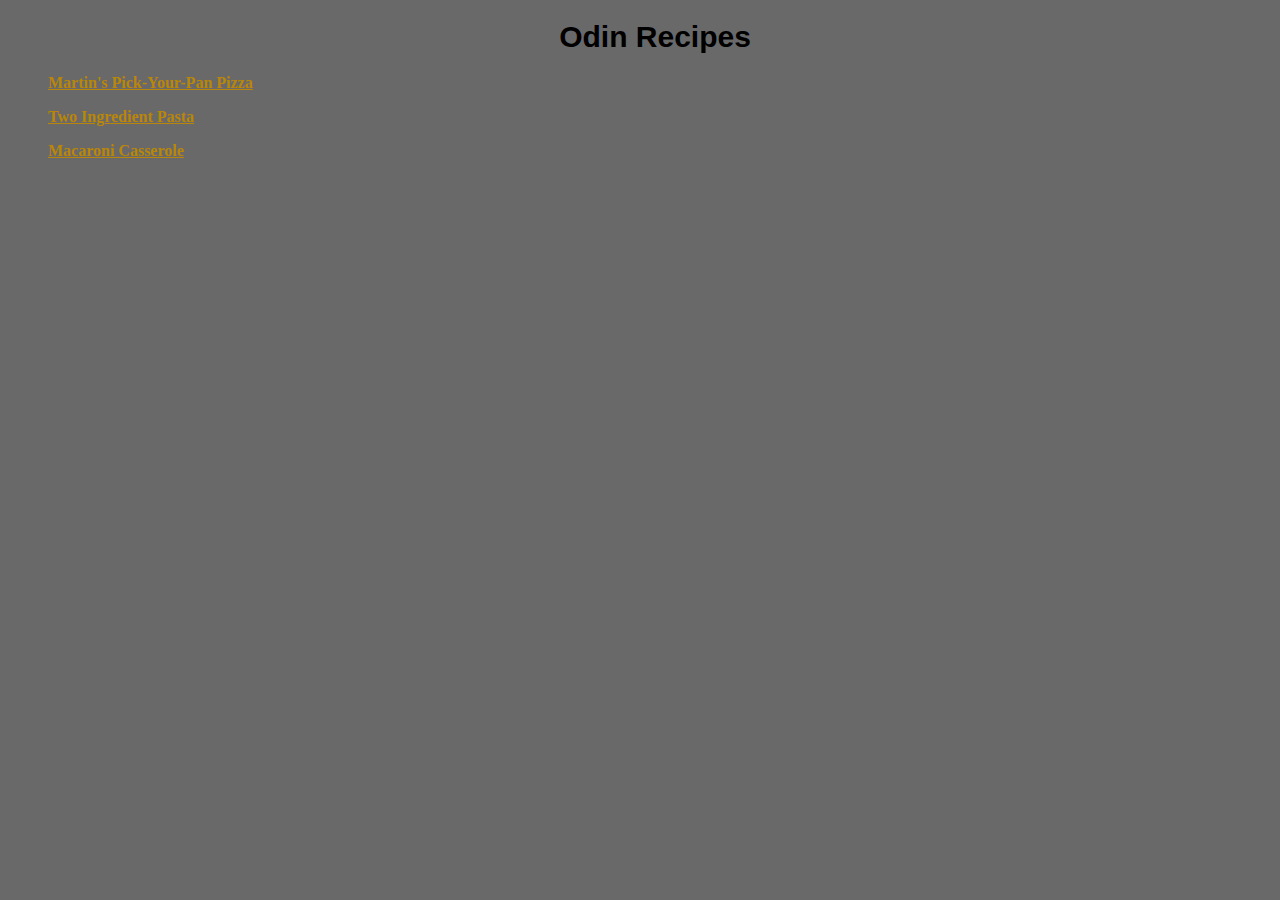
<file: index.html>
<!DOCTYPE html>
<html lang="en">
<head>
    <meta charset="UTF-8">
    <title>Odin Recipes</title>
    <link rel="stylesheet" href="styles.css">
</head>

<body>

<h1>Odin Recipes</h1>

<ul>
<a href="./recipes/martins-pizza.html">Martin's Pick-Your-Pan Pizza</a></ul>
<ul><a href="./recipes/two-ing-pasta.html">Two Ingredient Pasta</a></ul>
<ul><a href="./recipes/mac-casserole.html">Macaroni Casserole</a></ul>
</body>

</html>
</file>
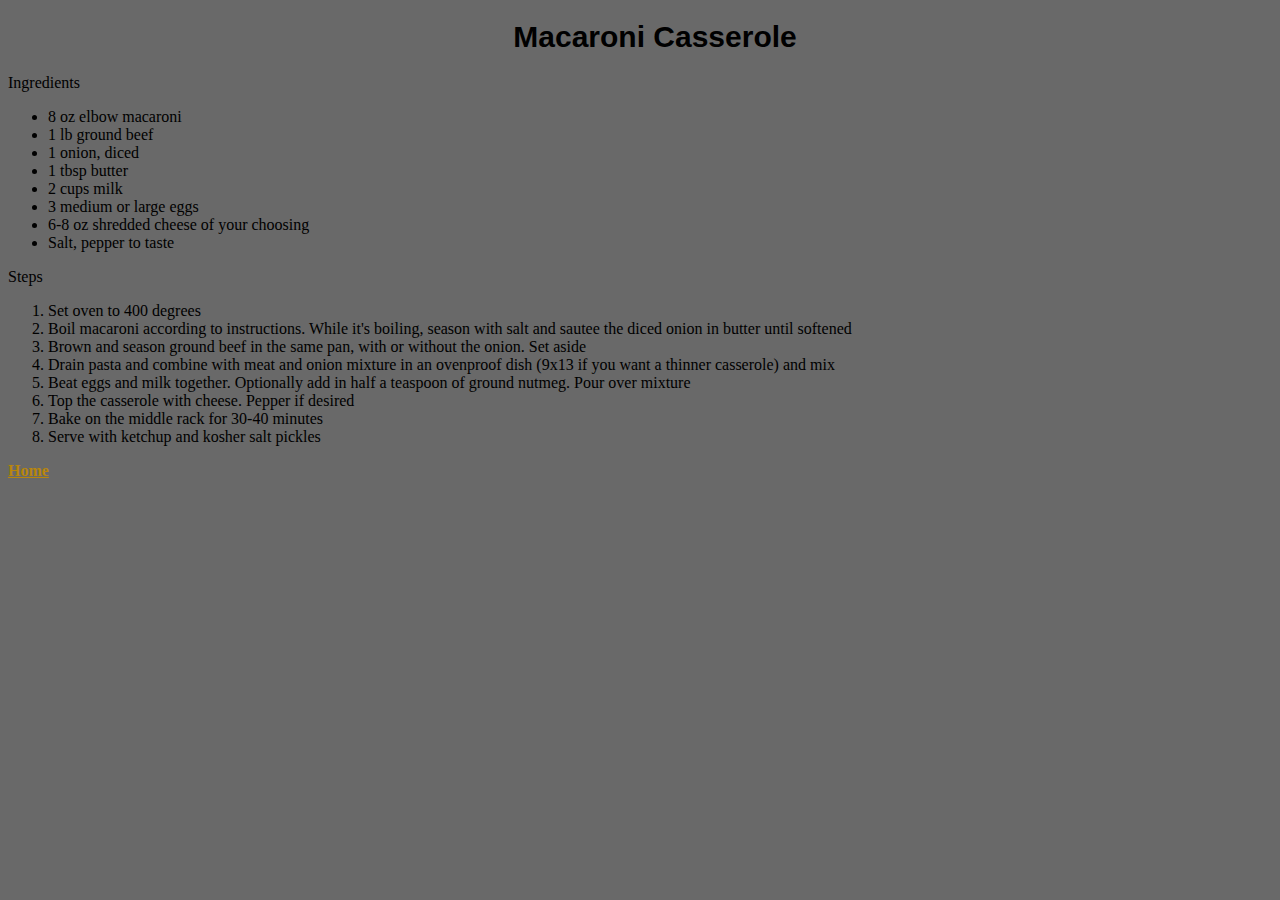
<file: recipes/mac-casserole.html>
<!DOCTYPE html>
<html lang="en">
<head>
    <meta charset="UTF-8">
    <title>Macaroni Casserole</title>
    <link rel="stylesheet" href="../styles.css">
</head>

<body>

<h1>Macaroni Casserole</h1>

<p>Ingredients</p>

<ul>
    <li>8 oz elbow macaroni</li>
    <li>1 lb ground beef</li>
    <li>1 onion, diced</li>
    <li>1 tbsp butter</li>
    <li>2 cups milk</li>
    <li>3 medium or large eggs</li>
    <li>6-8 oz shredded cheese of your choosing</li>
    <li>Salt, pepper to taste</li>
</ul>

<p>Steps</p>

<ol>
    <li>Set oven to 400 degrees</li>
    <li>Boil macaroni according to instructions. While it's boiling, season with salt and sautee the diced onion in butter until softened</li> 
    <li>Brown and season ground beef in the same pan, with or without the onion. Set aside</li>
    <li>Drain pasta and combine with meat and onion mixture in an ovenproof dish (9x13 if you want a thinner casserole) and mix</li>
    <li>Beat eggs and milk together. Optionally add in half a teaspoon of ground nutmeg. Pour over mixture</li>
    <li>Top the casserole with cheese. Pepper if desired</li>
    <li>Bake on the middle rack for 30-40 minutes</li>
    <li>Serve with ketchup and kosher salt pickles</li>

</ol>

<a href="../index.html">Home</a>

</body>

</html>
</file>
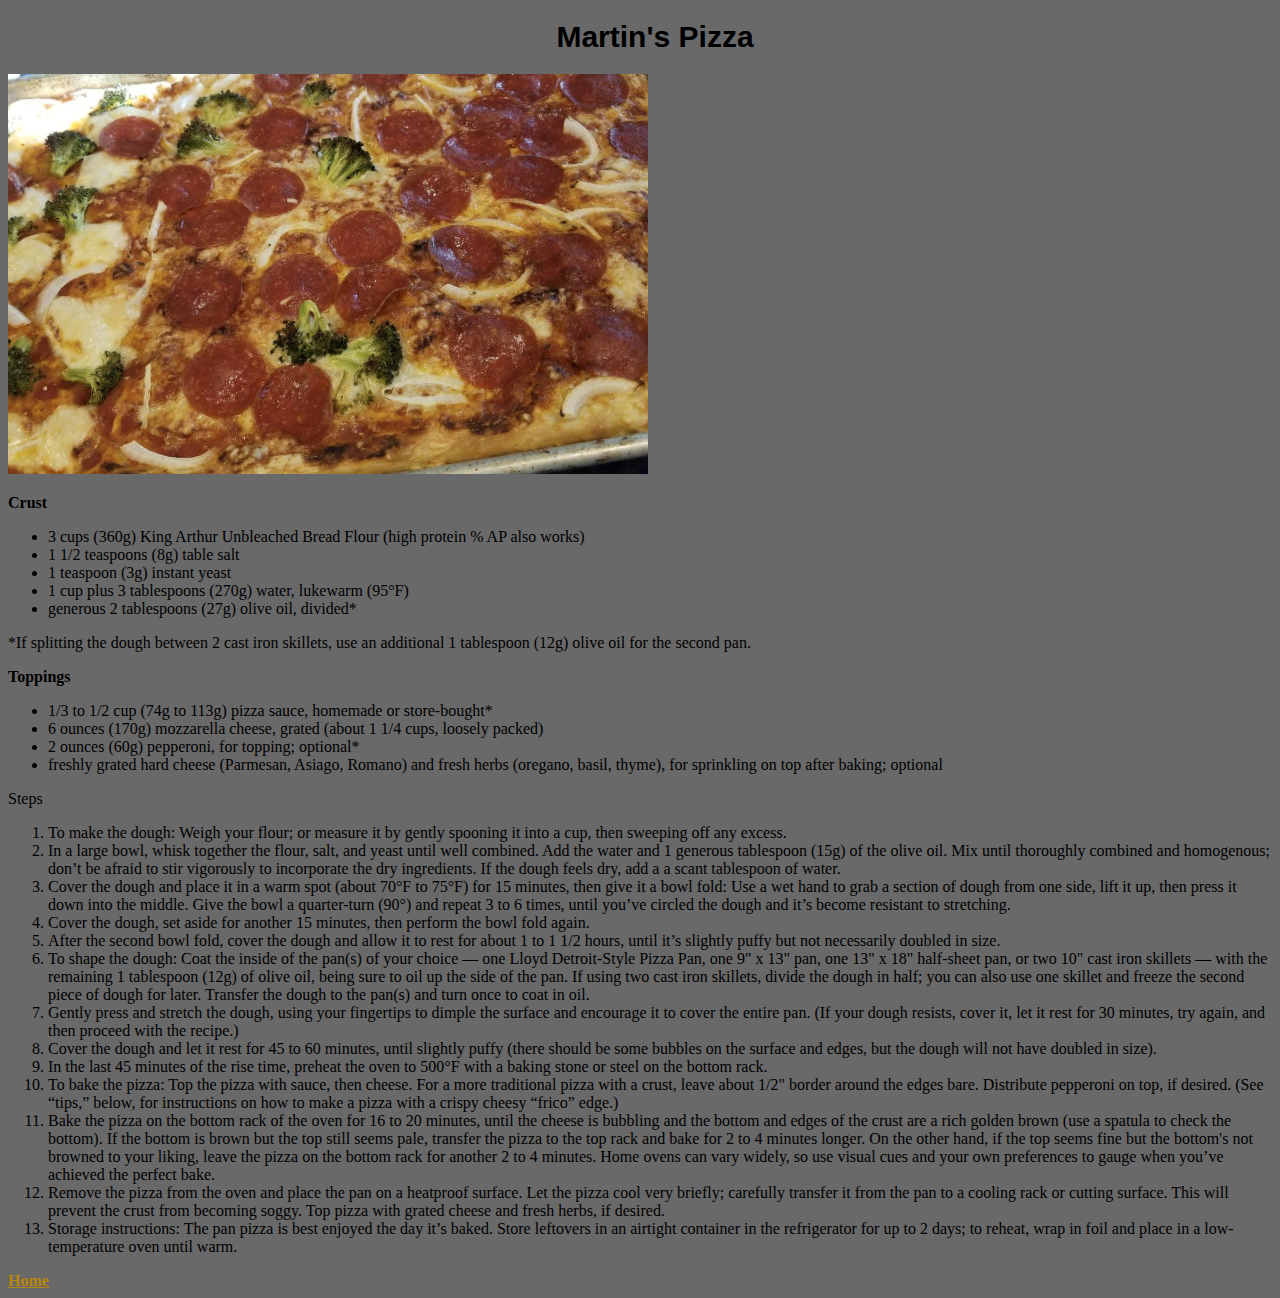
<file: recipes/martins-pizza.html>
<!DOCTYPE html>
<html lang="en">
<head>
    <meta charset="UTF-8">
    <title>Odin Recipes: Martin's Pizza</title>
     <link rel="stylesheet" href="../styles.css">
</head>

<body>

<h1>Martin's Pizza</h1>

<img src="../img/martins-pizza.jpg" alt="A slightly blurry picture of a pan pizza with pepperoni, broccoli florets, and onion">

<p><strong>Crust</strong></p>

<ul>
<li>3 cups (360g) King Arthur Unbleached Bread Flour (high protein % AP also works)</li>
<li>1 1/2 teaspoons (8g) table salt</li>
<li>1 teaspoon (3g) instant yeast</li>
<li>1 cup plus 3 tablespoons (270g) water, lukewarm (95°F)</li>
<li>generous 2 tablespoons (27g) olive oil, divided*</li>
</ul>

<p>*If splitting the dough between 2 cast iron skillets, use an additional 1 tablespoon (12g) olive oil for the second pan.</p>

<p><strong>Toppings</strong></p>

<ul>
<li>1/3 to 1/2 cup (74g to 113g) pizza sauce, homemade or store-bought*</li>
<li>6 ounces (170g) mozzarella cheese, grated (about 1 1/4 cups, loosely packed)</li>
<li>2 ounces (60g) pepperoni, for topping; optional*</li>
<li>freshly grated hard cheese (Parmesan, Asiago, Romano) and fresh herbs (oregano, basil, thyme), for sprinkling on top after baking; optional</li>
</ul>

<p>Steps</p>

<ol>
    <li>To make the dough: Weigh your flour; or measure it by gently spooning it into a cup, then sweeping off any excess.</li>
    <li>In a large bowl, whisk together the flour, salt, and yeast until well combined. Add the water and 1 generous tablespoon (15g) of the olive oil. Mix until thoroughly combined and homogenous; don’t be afraid to stir vigorously to incorporate the dry ingredients. If the dough feels dry, add a a scant tablespoon of water. </li>
    <li>Cover the dough and place it in a warm spot (about 70°F to 75°F) for 15 minutes, then give it a bowl fold: Use a wet hand to grab a section of dough from one side, lift it up, then press it down into the middle. Give the bowl a quarter-turn (90°) and repeat 3 to 6 times, until you’ve circled the dough and it’s become resistant to stretching. </li>
    <li>Cover the dough, set aside for another 15 minutes, then perform the bowl fold again. </li>
    <li>After the second bowl fold, cover the dough and allow it to rest for about 1 to 1 1/2 hours, until it’s slightly puffy but not necessarily doubled in size.  </li>
    <li>To shape the dough: Coat the inside of the pan(s) of your choice — one Lloyd Detroit-Style Pizza Pan, one 9" x 13" pan, one 13" x 18" half-sheet pan, or two 10" cast iron skillets — with the remaining 1 tablespoon (12g) of olive oil, being sure to oil up the side of the pan. If using two cast iron skillets, divide the dough in half; you can also use one skillet and freeze the second piece of dough for later. Transfer the dough to the pan(s) and turn once to coat in oil. </li>
    <li>Gently press and stretch the dough, using your fingertips to dimple the surface and encourage it to cover the entire pan. (If your dough resists, cover it, let it rest for 30 minutes, try again, and then proceed with the recipe.)  </li>
    <li>Cover the dough and let it rest for 45 to 60 minutes, until slightly puffy (there should be some bubbles on the surface and edges, but the dough will not have doubled in size).  </li>
    <li>In the last 45 minutes of the rise time, preheat the oven to 500°F with a baking stone or steel on the bottom rack. </li>
    <li>To bake the pizza: Top the pizza with sauce, then cheese. For a more traditional pizza with a crust, leave about 1/2" border around the edges bare. Distribute pepperoni on top, if desired. (See “tips,” below, for instructions on how to make a pizza with a crispy cheesy “frico” edge.) </li>
    <li>Bake the pizza on the bottom rack of the oven for 16 to 20 minutes, until the cheese is bubbling and the bottom and edges of the crust are a rich golden brown (use a spatula to check the bottom). If the bottom is brown but the top still seems pale, transfer the pizza to the top rack and bake for 2 to 4 minutes longer. On the other hand, if the top seems fine but the bottom's not browned to your liking, leave the pizza on the bottom rack for another 2 to 4 minutes. Home ovens can vary widely, so use visual cues and your own preferences to gauge when you’ve achieved the perfect bake. </li>
    <li>Remove the pizza from the oven and place the pan on a heatproof surface. Let the pizza cool very briefly; carefully transfer it from the pan to a cooling rack or cutting surface. This will prevent the crust from becoming soggy. Top pizza with grated cheese and fresh herbs, if desired. </li>
    <li>Storage instructions: The pan pizza is best enjoyed the day it’s baked. Store leftovers in an airtight container in the refrigerator for up to 2 days; to reheat, wrap in foil and place in a low-temperature oven until warm. </li>
</ol>

<a href="../index.html">Home</a>

</body>

</html>
</file>
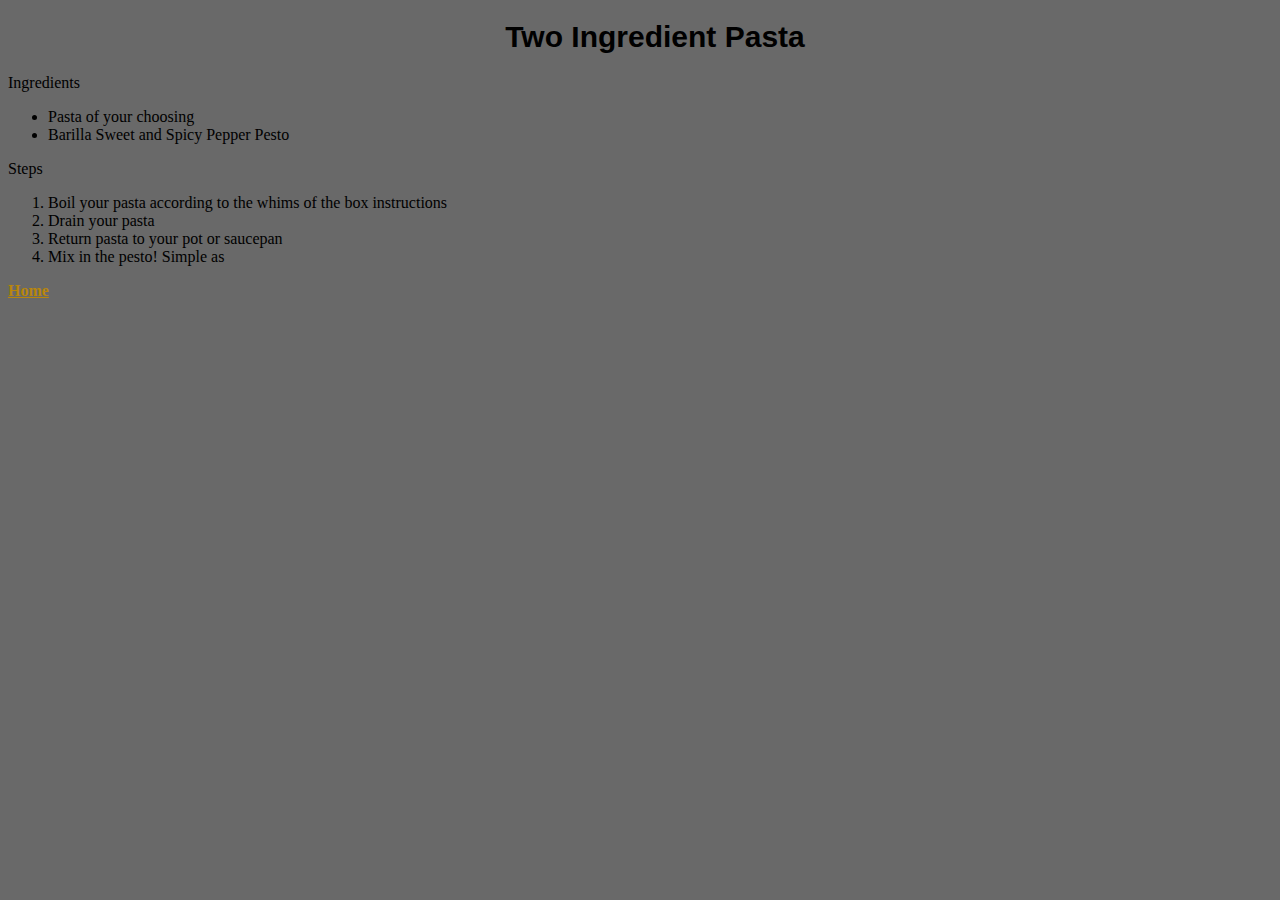
<file: recipes/two-ing-pasta.html>
<!DOCTYPE html>
<html lang="en">
<head>
    <meta charset="UTF-8">
    <title>Two Ingredient Pasta</title>
     <link rel="stylesheet" href="../styles.css">
</head>

<body>

<h1>Two Ingredient Pasta</h1>

<p>Ingredients</p>

<ul>
    <li>Pasta of your choosing</li>
    <li>Barilla Sweet and Spicy Pepper Pesto</li>
</ul>

<p>Steps</p>

<ol>
    <li>Boil your pasta according to the whims of the box instructions</li>
    <li>Drain your pasta</li>
    <li>Return pasta to your pot or saucepan</li>
    <li>Mix in the pesto! Simple as</li>
</ol>

<a href="../index.html">Home</a>

</body>

</html>
</file>
<file: styles.css>
* {
    font-family: 'Times New Roman', Times, serif, Arial, Helvetica, sans-serif;
    font-size: 16px;
    background-color: dimgray;    
}

h1 {
    text-align: center;
    padding-left: 1em;
    box-sizing: border-box;
    font-size: 30px;
    font-family: 'Franklin Gothic Medium', 'Arial Narrow', Arial, sans-serif;
}

a {
    font-weight: bold;
}

a:link {
    color:darkgoldenrod
}

a:visited {
    color:saddlebrown
}
</file>
